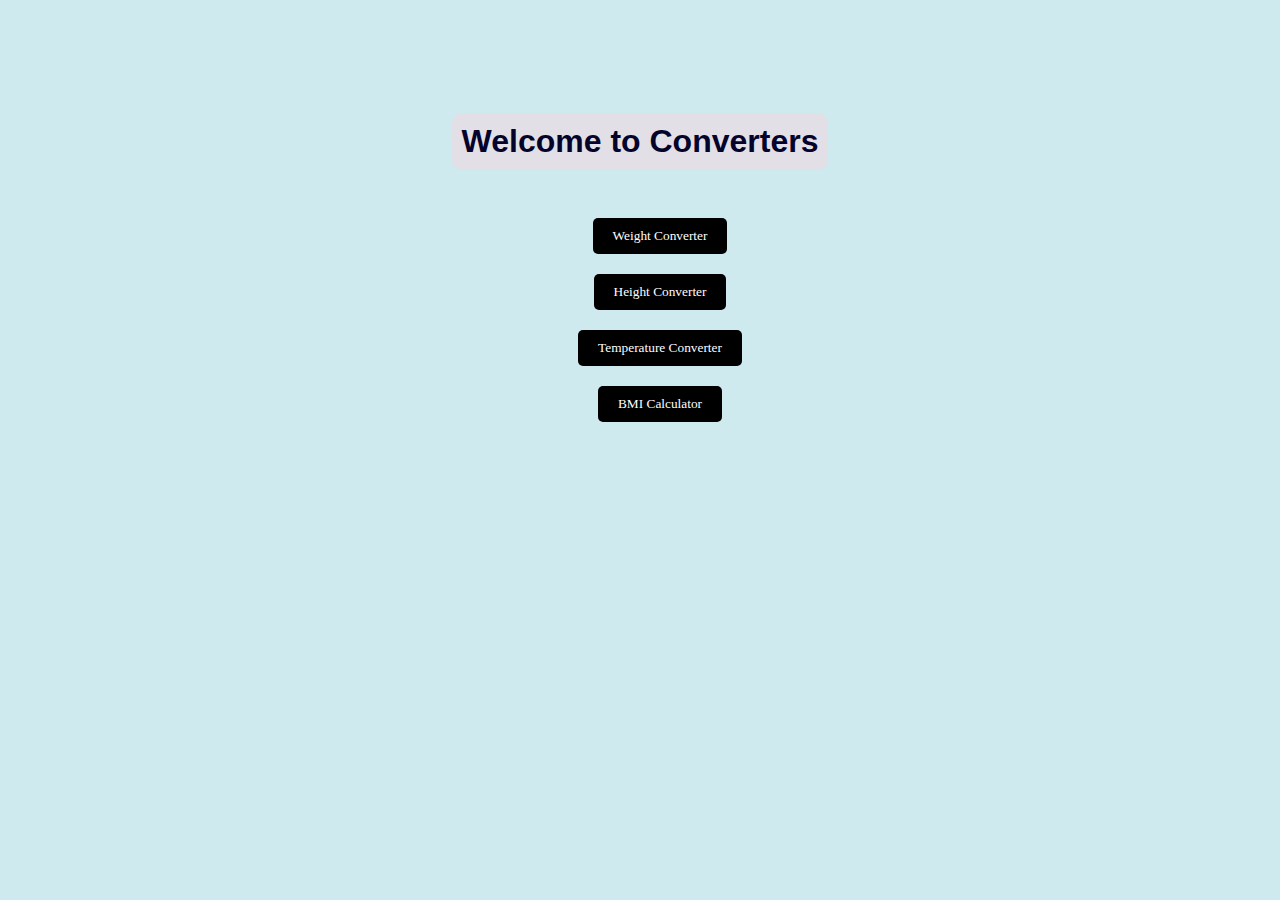
<file: index.html>
<!DOCTYPE html>
<html lang="en">
<head>
    <meta charset="UTF-8">
    <meta name="viewport" content="width=device-width, initial-scale=1.0">
    <title>Converter Homepage</title>
    <link rel="stylesheet" href="styles.css">
    <style>
      
        body {
          background-image: url('https://img.freepik.com/free-photo/composition-sport-equipment-healthy-food_23-2147829443.jpg?t=st=1709888034~exp=1709891634~hmac=a19d05d402cc5ca520b5f3cd1e29cc2a5a44234d4b90038cf41aaacef49305d9&w=996');
       
          background-size: cover; 
          background-repeat: no-repeat; 
         
        }
        h1{
            font-family: sans-serif;
            background-color: rgba(232, 220, 228, 0.77);
            display: inline-block;
            color:rgb(3, 3, 44);
        }
        li{
            list-style-type:none;
        }
        button:hover{
    background-color: #03484c;
}
       
      </style>
</head>
<body>
    <br><br><br><br>
    <center> <h1 >Welcome to Converters</h1></center>
    
    <ul style="text-align: center;">
        <li><a  href="weight_converter.html"><button>Weight Converter</button></a></li>
        <li><a href="height_converter.html"><button>Height Converter</button></a></li>
        <li><a href="temp_converter.html"><button>Temperature Converter</button></a></li>
        <li><a href="bmi.html"><button>BMI Calculator</button></a></li>
    </ul>
</body>
</html>
</file>
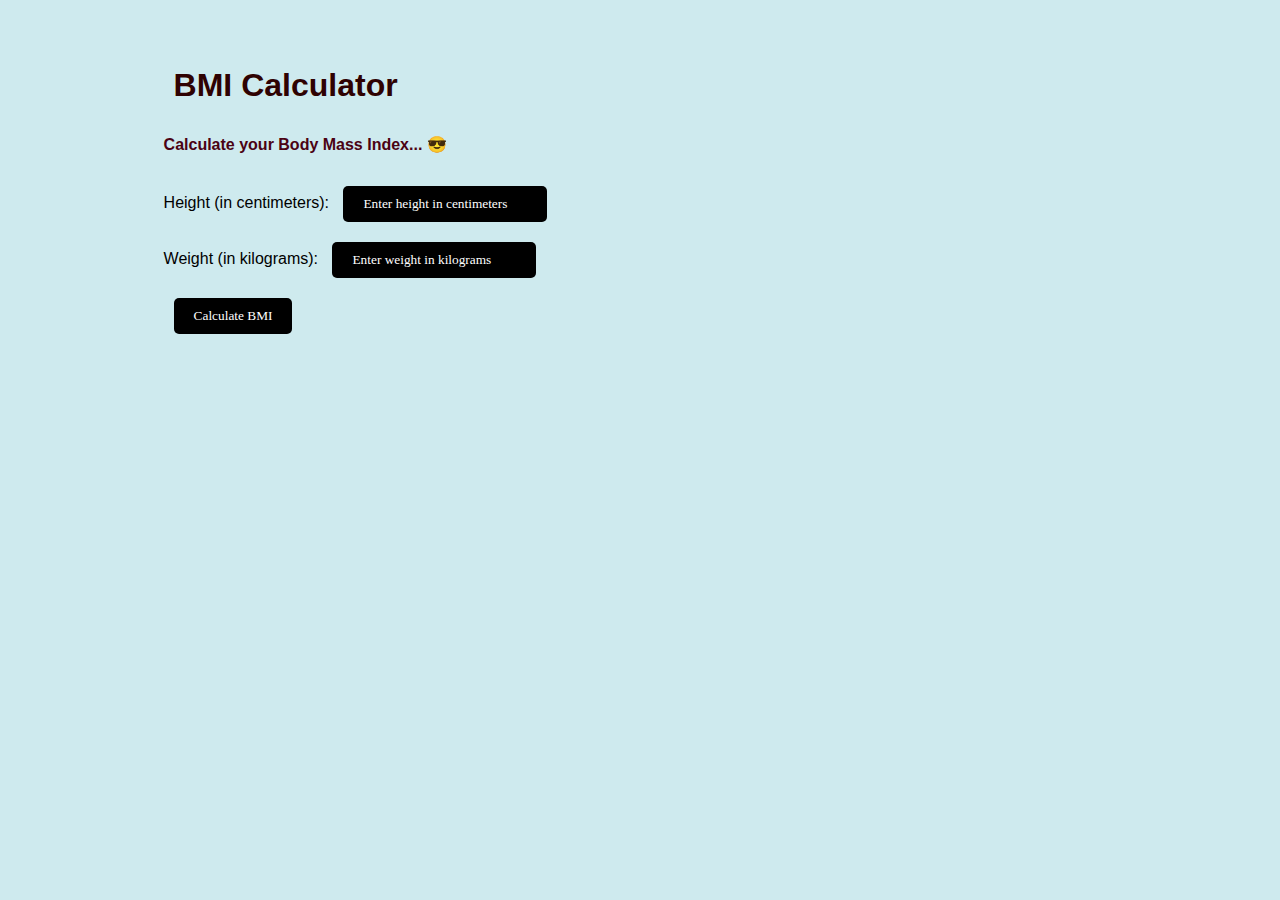
<file: bmi.html>
<!DOCTYPE html>
<html lang="en">
<head>
    <meta charset="UTF-8">
    <meta name="viewport" content="width=device-width, initial-scale=1.0">
    <title>BMI Calculator</title>
    <link rel="stylesheet" href="styles.css">
    <style>
        body {
          background-image: url('https://img.freepik.com/free-photo/top-view-weights-meter-with-copy-space_23-2148343783.jpg');
          background-size: cover; 
          background-repeat: no-repeat;
    
        }
       
      </style>

</head>
<body style="padding-left: 12%; padding-top: 2%;">
    
    
    <h1 style="text-align: left;">BMI Calculator</h1>
    <h4 style="text-align: left;">Calculate your Body Mass Index... 😎</h4>
    <form name="bmiCalculatorForm">
        <label for="height">Height (in centimeters):</label>
        <input type="number" id="height" name="height" placeholder="Enter height in centimeters" required><br>
        <label for="weight">Weight (in kilograms):</label>
        <input type="number" id="weight" name="weight" step="0.01" placeholder="Enter weight in kilograms" required><br>
        <button type="button" onclick="calculateBMI()">Calculate BMI</button>
    </form>
    <div id="bmiResult"></div>


    <script>
        function calculateBMI() {
            const height = parseFloat(document.getElementById('height').value) / 100;
            const weight = parseFloat(document.getElementById('weight').value);

            if (isNaN(height) || isNaN(weight) || height <= 0 || weight <= 0) {
                document.getElementById('bmiResult').innerHTML = '<p>Please enter valid height and weight.</p>';
                return;
            }

            const bmi = weight / (height * height);
            let bmiCategory;

            if (bmi < 18.5) {
                bmiCategory = 'Underweight';
            } else if (bmi >= 18.5 && bmi < 25) {
                bmiCategory = 'Normal weight';
            } else if (bmi >= 25 && bmi < 30) {
                bmiCategory = 'Overweight';
            } else {
                bmiCategory = 'Obese';
            }

            let resultMessage = `<h3 style="color:red">Your BMI: ${bmi.toFixed(2)}</h3>`;
            resultMessage += `<p>Category: ${bmiCategory}</p>`;

            if (bmiCategory === 'Overweight') {
                resultMessage += `<h3>Diet and Exercise Suggestions:</h3>`;
                resultMessage += `<p style="font-family:cursive">For overweight individuals, it is recommended to focus on a balanced diet and regular exercise.</p>`;
                resultMessage += `<p style="font-family:cursive" >Include more fruits, vegetables, lean proteins, and whole grains in your diet.</p>`;
                resultMessage += `<p style="font-family:cursive" >Avoid sugary drinks and high-calorie snacks.</p>`;
                resultMessage += `<p style="font-family:cursive" >Engage in at least 30 minutes of moderate-intensity exercise most days of the week.</p>`;
            } else if (bmiCategory === 'Underweight') {
                resultMessage += `<h4 style="text-align:left">Diet Suggestions:</h4>`;
                resultMessage += `<p style="font-family:cursive">For underweight individuals, it is important to consume nutrient-dense foods to promote weight gain.</p>`;
                resultMessage += `<p style="font-family:cursive">Incorporate healthy fats, protein-rich foods, whole grains, and dairy products into your meals.</p>`;
                resultMessage += `<p style="font-family:cursive">Eat smaller, more frequent meals throughout the day to increase calorie intake.</p>`;
                resultMessage += `<p style="font-family:cursive">Consider consulting with a healthcare professional or a dietitian for personalized dietary advice.</p>`;
            }

            document.getElementById('bmiResult').innerHTML = resultMessage;
        }
    </script>
</body>
</html>
</file>
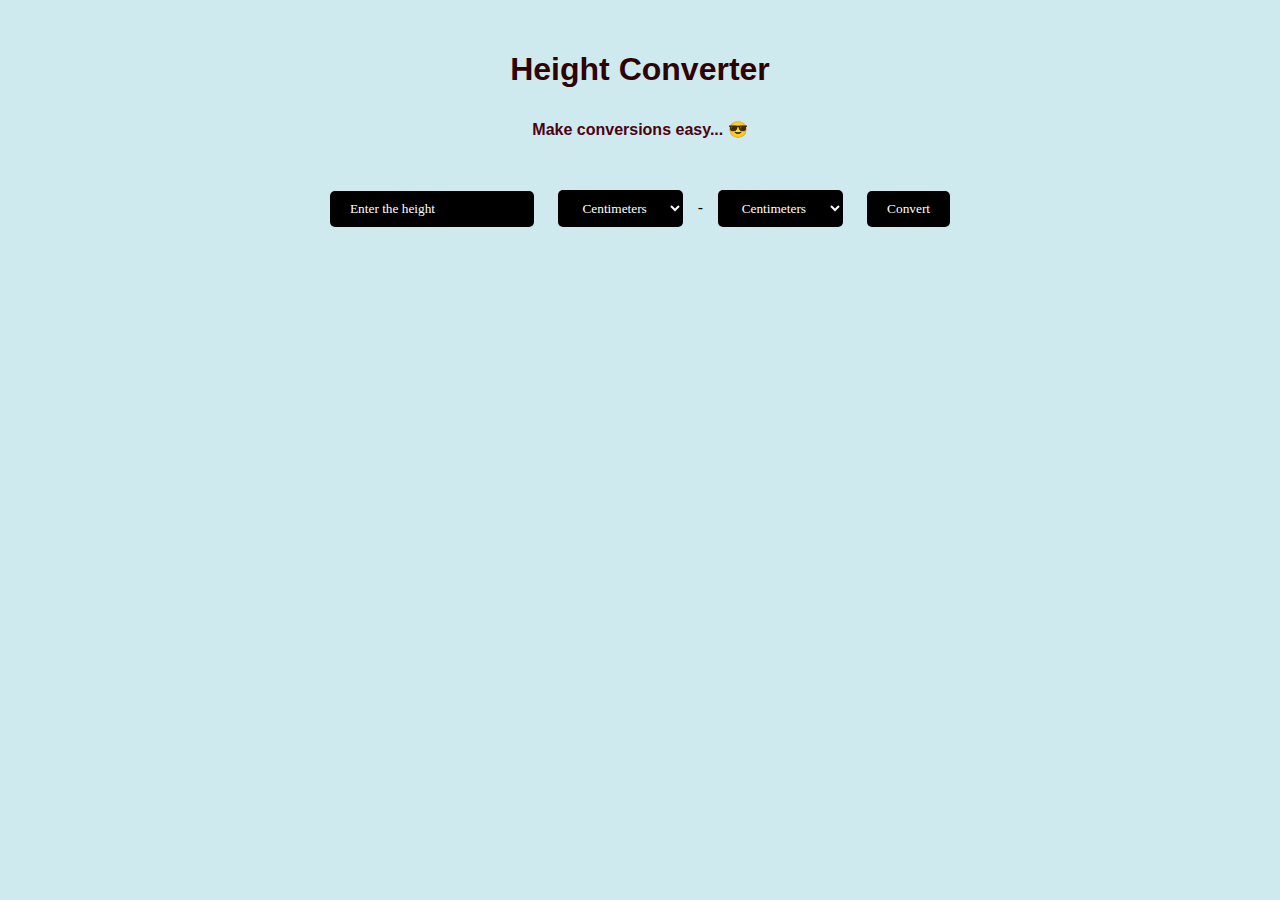
<file: height_converter.html>
<!DOCTYPE html>
<html lang="en">
<head>
    <meta charset="UTF-8">
    <meta name="viewport" content="width=device-width, initial-scale=1.0">
    <title>Height Converter</title>
    <link rel="stylesheet" href="styles.css">
    <style>

        body {
          background-image: url('https://img.freepik.com/free-photo/measuring-tape-still-life_23-2150404659.jpg?size=626&ext=jpg&ga=GA1.1.2116175301.1701043200&semt=ais');
         
          background-size: cover; 
          background-repeat: no-repeat; 
        
        }
        form{
        margin-left:50px;
        margin-right:50px;
        padding:20px;
      }
      </style>
</head>
<body>

    <center>
    
    <h1>Height Converter</h1>
    <h4>Make conversions easy... 😎</h4>
    <form name="heightConverterForm">
        <input name="heightInput" id="heightInput" placeholder="Enter the height">
        <select id="fromUnit">
            <option value="centimeters">Centimeters</option>
            <option value="meters">Meters</option>
            <option value="feet">Feet</option>
            <option value="inches">Inches</option>
        </select>
        -
        <select id="toUnit">
            <option value="centimeters">Centimeters</option>
            <option value="meters">Meters</option>
            <option value="feet">Feet</option>
            <option value="inches">Inches</option>
        </select>
        <button type="button" onclick="convertHeight()">Convert</button>
        <div id="resultDiv"></div>
    </form>
</center>
    <script>
        function convertHeight(){
            const inputValue = parseFloat(document.getElementById('heightInput').value);
            const fromUnit = document.getElementById('fromUnit').value;
            const toUnit = document.getElementById('toUnit').value;

            if (isNaN(inputValue)) {
                document.getElementById('resultDiv').innerHTML = '<p>Please enter a valid number.</p>';
                return;
            }

            let centimeters;
            let result;

            switch (fromUnit) {
                        case 'centimeters':
                            centimeters=inputValue;
                            break;
                        case 'meters':
                            centimeters = inputValue * 100;
                            break;
                        case 'feet':
                            centimeters = inputValue *30.48;
                            break;
                        case 'inches':
                            centimeters = inputValue * 2.54;
                            break;
                        default:
                            centimeters = inputValue;
                            break;
                    }
                    
                    switch (toUnit) {
                        case 'centimeters':
                            result = centimeters;
                            break;
                        case 'meters':
                            result = centimeters /100;
                            break;
                        case 'feet':
                            result = centimeters/ 30.48;
                            break;
                        case 'inches':
                            result = centimeters / 2.54;
                            break;
                        default:
                            result = centimeters;
                            break;
                    }

            document.getElementById('resultDiv').innerHTML = '<h3>Result:</h3>' +
                '<p>' + inputValue + ' ' + fromUnit + ' = ' + result.toFixed(2) + ' ' + toUnit + '</p>';
        }
    </script>
    
</body>
</html>
</file>
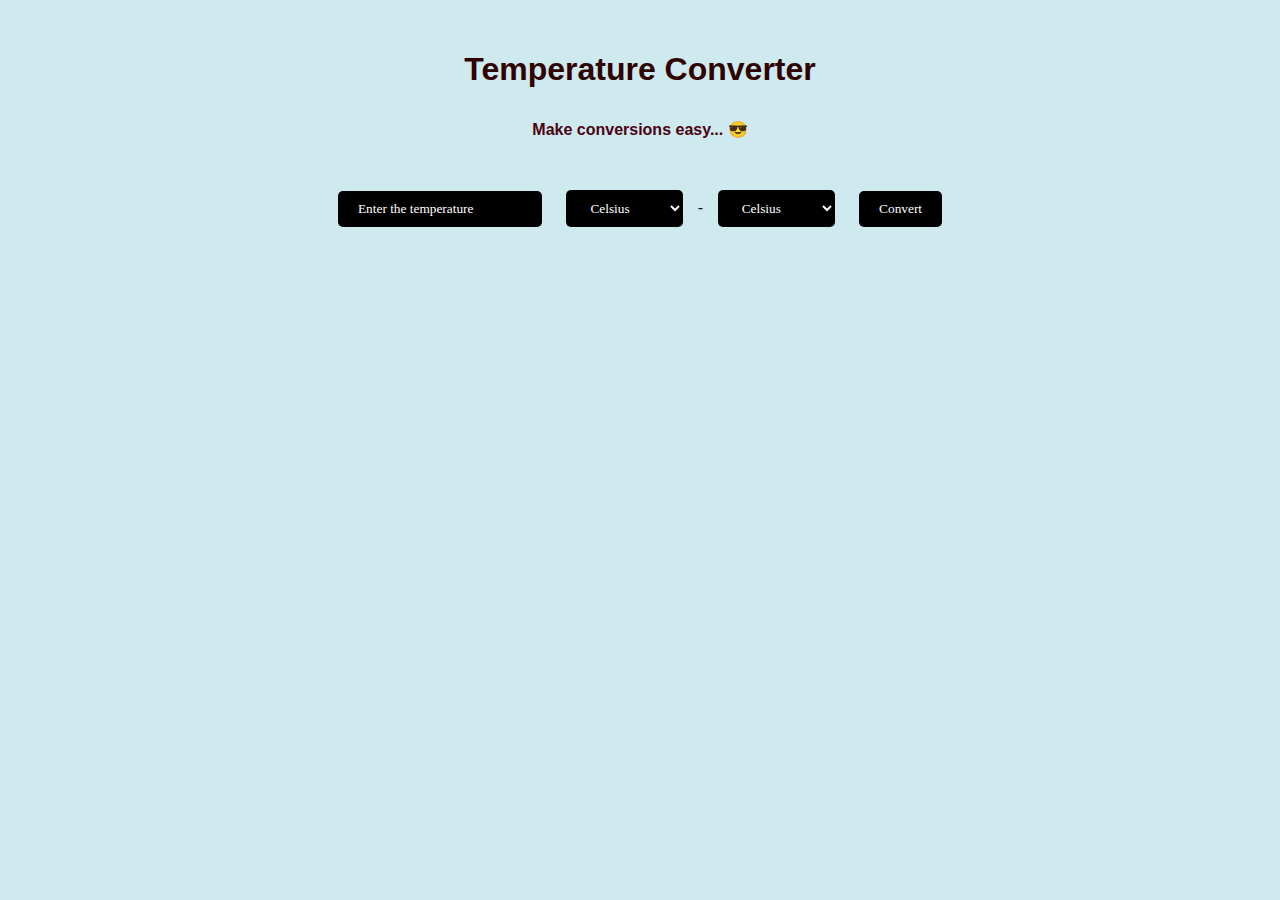
<file: temp_converter.html>
<!DOCTYPE html>
<html lang="en">
<head>
    <meta charset="UTF-8">
    <meta name="viewport" content="width=device-width, initial-scale=1.0">
    <title>Temperature Converter</title>
    <link rel="stylesheet" href="styles.css">
    <style>
       
        body {
          background-image: url('https://media.istockphoto.com/id/1331641408/photo/thermometer-measurement-hight-temperature-extreme-climate-contain-3d-rendering.jpg?s=612x612&w=0&k=20&c=jgBEQmKtagBfzxy208AFmziceWPNWNH3NeNjHkqSzqY=');
         
          background-size: cover; 
          background-repeat: no-repeat; 
        
        }
        form{
        margin-left:50px;
        margin-right:50px;
        padding:20px;
      }
      </style>
      
</head>
<body>
    <center>
    
    <h1 >Temperature Converter</h1>
    <h4>Make conversions easy... 😎</h4>
    <form name="temperatureConverterForm">
        <input name="temperatureInput" id="temperatureInput" placeholder="Enter the temperature">
        <select id="fromUnit">
            <option value="celsius">Celsius</option>
            <option value="fahrenheit">Fahrenheit</option>
            <option value="kelvin">Kelvin</option>
        </select>
        -
        <select id="toUnit">
            <option value="celsius">Celsius</option>
            <option value="fahrenheit">Fahrenheit</option>
            <option value="kelvin">Kelvin</option>
        </select>
        <button type="button" onclick="convertTemperature()">Convert</button>
        <div id="resultDiv"></div>
    </form>

</center>

    <script>
        function convertTemperature(){
            const inputValue = parseFloat(document.getElementById('temperatureInput').value);
            const fromUnit = document.getElementById('fromUnit').value;
            const toUnit = document.getElementById('toUnit').value;

            if (isNaN(inputValue)) {
                document.getElementById('resultDiv').innerHTML = '<p>Please enter a valid number.</p>';
                return;
            }

            let celcius;

            switch (fromUnit) {
                case 'celsius':
                    celcius = inputValue;
                case 'fahrenheit':
                    celcius = (inputValue - 32) * 5/9;
                    break;
                case 'kelvin':
                    celcius = inputValue - 273.15;
                    break;
                default:
                    celcius = inputValue;
                    break;
            }
            let result;
            switch (fromUnit) {
                case 'celsius':
                    result = celcius;
                    break;
                case 'fahrenheit':
                    result = celcius*9/5 + 32;
                    break;
                case 'kelvin':
                    result = celcius + 273.15;
                    break;
                default:
                    result = celcius;
                    break;
            }
            document.getElementById('resultDiv').innerHTML = '<h3>Result:</h3>' +
                '<p>' + inputValue + ' ' + fromUnit + ' = ' + result.toFixed(2) + ' ' + toUnit + '</p>';
        }
    </script>
    
</body>
</html>
</file>
<file: styles.css>
body{
    background-color: #ceeaee;
    font-family: 'Arial', sans-serif;
    margin: 10px;
    padding: 10px;
}
button,input,option,select,textarea{
    background-color: rgb(0, 0, 0);
    color: white;
    padding: 10px 20px;
    margin: 10px;
    border: none;
    border-radius: 5px;
    cursor: pointer;
    font-family: cursive;
}
button:hover,input:hover,option:hover,select:hover,textarea:hover{
    background-color: #525c52;
}
button:active,input:active,option:active,select:active,textarea:active{
    background-color: #b4bdb4;
}
h1{
    color: #2f0202;
    text-align: center;
 
    padding: 10px;
    border-radius: 10px;
    
}
h2{
    color: #4b0213;
    text-align: center;
}
h4{
    color: #4b0213;
    text-align: center;
}
::placeholder{
    color: white;
}
</file>
